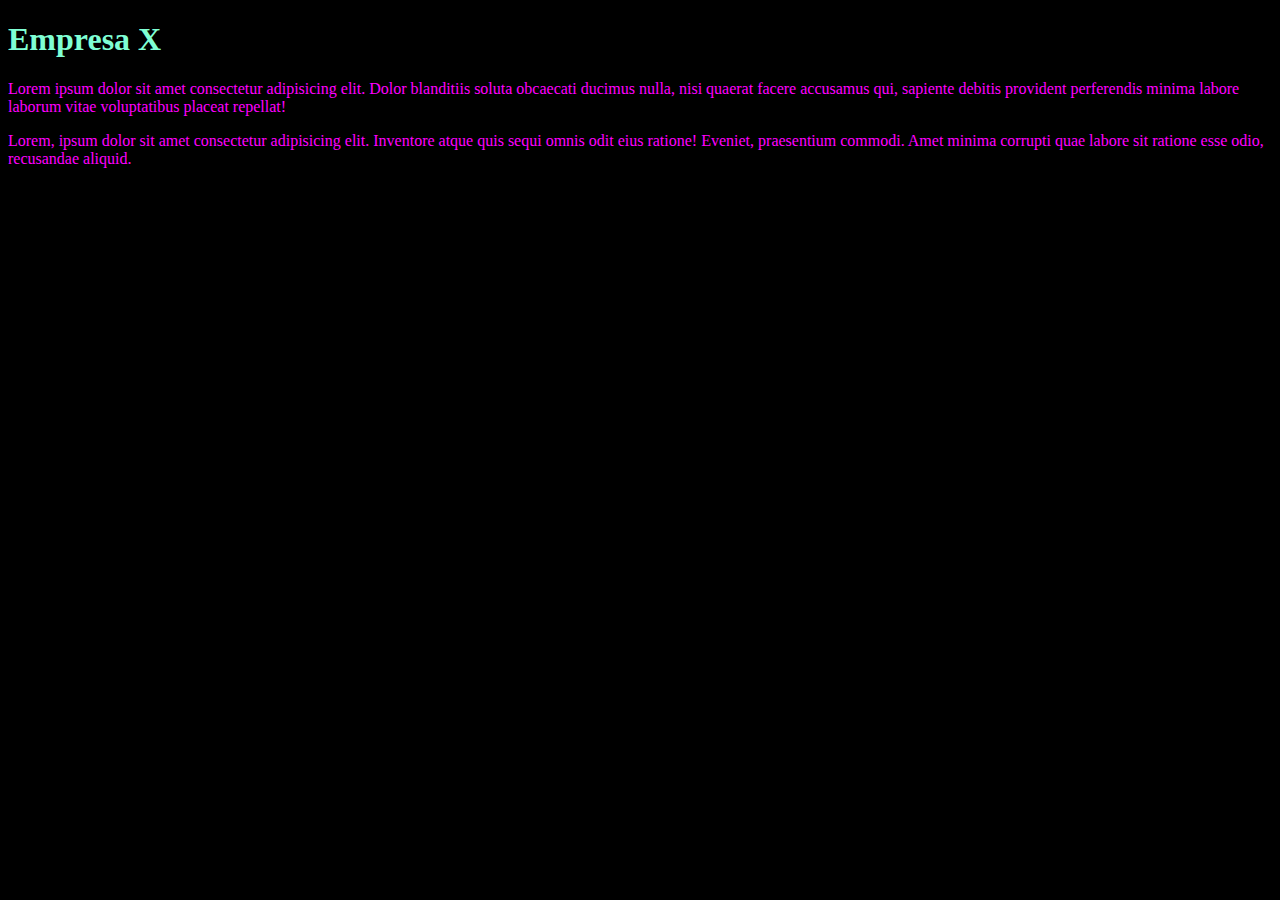
<file: index.html>
<!DOCTYPE html>
<html lang="en">
<head>
    <meta charset="UTF-8">
    <meta http-equiv="X-UA-Compatible" content="IE=edge">
    <meta name="viewport" content="width=device-width, initial-scale=1.0">
    <link rel="stylesheet" href="css/style.css">
    <title>Empresa X</title>
</head>
<body>
    <h1>Empresa X</h1>
    <p>Lorem ipsum dolor sit amet consectetur adipisicing elit. Dolor blanditiis soluta obcaecati ducimus nulla, nisi quaerat facere accusamus qui, sapiente debitis provident perferendis minima labore laborum vitae voluptatibus placeat repellat!</p>
    <p>Lorem, ipsum dolor sit amet consectetur adipisicing elit. Inventore atque quis sequi omnis odit eius ratione! Eveniet, praesentium commodi. Amet minima corrupti quae labore sit ratione esse odio, recusandae aliquid.</p>

</body>
</html>
</file>
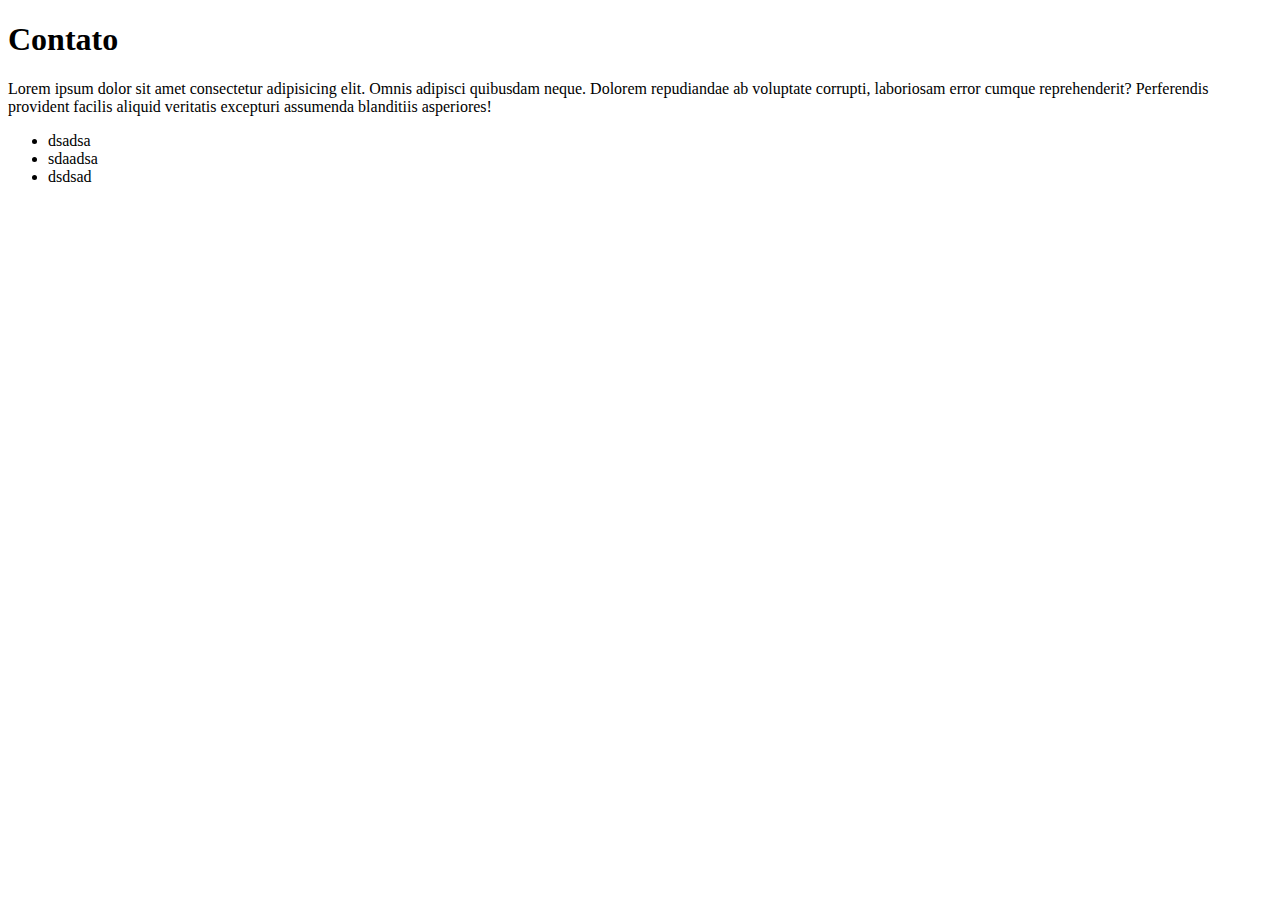
<file: contato.html>
<!DOCTYPE html>
<html lang="en">
<head>
    <meta charset="UTF-8">
    <meta http-equiv="X-UA-Compatible" content="IE=edge">
    <meta name="viewport" content="width=device-width, initial-scale=1.0">
    <title>Contato</title>
</head>
<body>
    <h1>Contato</h1>

    <p>Lorem ipsum dolor sit amet consectetur adipisicing elit. Omnis adipisci quibusdam neque. Dolorem repudiandae ab voluptate corrupti, laboriosam error cumque reprehenderit? Perferendis provident facilis aliquid veritatis excepturi assumenda blanditiis asperiores!</p>

    <ul>
        <li>dsadsa</li>
        <li>sdaadsa</li>
        <li>dsdsad</li>
    </ul>

</body>
</html>
</file>
<file: css/style.css>
body {
    background-color: black;
}

h1 {
    color: aquamarine;
}

p {
    color: fuchsia;
}
</file>
